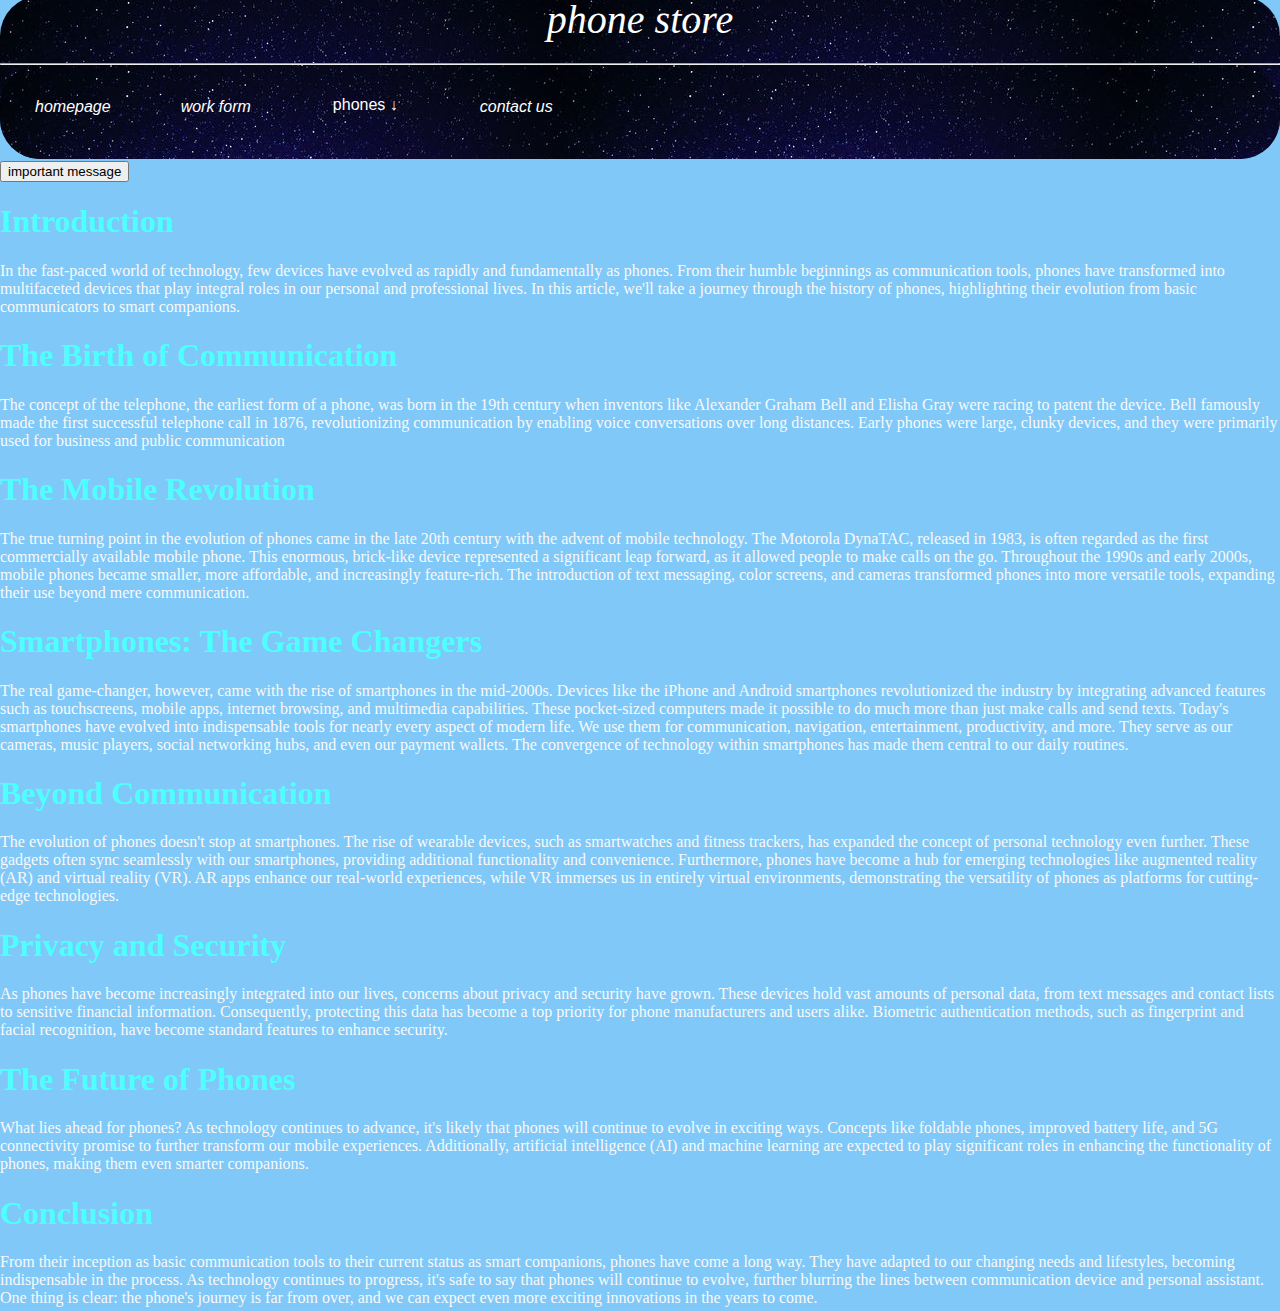
<file: index.html>
<!DOCTYPE html>
<html lang="en">

<head>
    <meta charset="UTF-8">
    <meta name="viewport" content="width=device-width, initial-scale=1.0">
    <title>phones stoe</title>
    <link rel="stylesheet" href="homepage.css">
    <!-- <style>
        body {
            margin: 0px;
            padding: 0px;
            background-color: #7fc8f8;
        }

        .div {

            font-size: 40px;
            background-image: url(images/back_2.jpg);
            margin-top: -4px;
            margin-bottom: 2px;
            font-style: oblique;
            border-radius: 40px;
            color: #ffffff;
            text-align: center;

        }

        li {
            padding: 10px 10px;
            position: relative;
        }

        ul {

            display: flex;
            flex-flow: row wrap;
            justify-content: flex-start;

            list-style: none;
            margin: 0;
            background-image: url(images/back_2.jpg);
            border-radius: 40px;

        }



        ul li a {
            text-decoration: none;
            display: inline-block;
            padding: 15px;
            color: #ffffff;
            width: 200px;
            margin: auto;
            border-radius: 40px;
        }

        ul a:hover {
            background: #fb3030;

        }

        h1 {
            color: #4dffff;
        }

        div {
            color: #f9f9f9;
        }

        .navbar {
            overflow: hidden;
            background-image: url(images/back_2.jpg);
            font-family: Arial;
            margin-top: -20px;
            border-radius: 40px;
        }


        .navbar a {
            float: left;
            font-size: 16px;
            color: white;
            text-align: center;
            padding: 14px 16px;
            text-decoration: none;
            margin: 19px;

        }


        .dropdown {
            float: left;
            overflow: hidden;
        }


        .dropdown .dropbtn {
            font-size: 16px;
            border: none;
            outline: none;
            color: white;
            padding: 14px 16px;
            background-color: inherit;
            font-family: inherit;

            margin: 31px;
            margin-top: 17px;

        }


        .navbar a:hover,
        .dropdown:hover .dropbtn {
            background-color: red;
        }


        .dropdown-content {
            display: none;
            position: absolute;
            background-color: #f9f9f9;
            min-width: 160px;
            box-shadow: 0px 8px 16px 0px rgba(0, 0, 0, 0.2);
            z-index: 1;
        }


        .dropdown-content a {
            float: none;
            color: black;
            padding: 12px 16px;
            text-decoration: none;
            display: block;
            text-align: left;
        }


        .dropdown-content a:hover {
            background-color: #ddd;
        }


        .dropdown:hover .dropdown-content {
            display: block;
        }

        .audio {
            width: 100%;
            height: 20px;

        }
    </style> -->
    <script>
        function acepted() {
            let interested = confirm("are you interested in phones ?");
            if (interested === true) {
                alert("then have fun ")
            }
            else {
                alert("okay")
            }
        }
    </script>

</head>

<body>

    <div class="div">
        <h1">phone store</h1>
            <hr>


            <div class="navbar">
                <a href="index.html">homepage</a>
                <a href="reg.html">work form</a>
                <div class="dropdown">
                    <button class="dropbtn">phones ↓
                        <i class="fa fa-caret-down"></i>
                    </button>
                    <div class="dropdown-content">
                        <a href="samsung.html">SAMSUNG</a>
                        <a href="apple.html">APPLE </a>

                    </div>
                </div>
                <a href="mailto:amr250010@gmail.com">contact us</a>
            </div>
    </div>
    <div>
        <tfoot>
            <button type="button" onclick="acepted();">important message</button>

        </tfoot>
    </div>
    <h1>Introduction</h1>
    <div>In the fast-paced world of technology, few devices have evolved as rapidly and fundamentally as phones. From
        their
        humble beginnings as communication tools, phones have transformed into multifaceted devices that play integral
        roles in
        our personal and professional lives. In this article, we'll take a journey through the history of phones,
        highlighting
        their evolution from basic communicators to smart companions.
    </div>
    <h1>The Birth of Communication</h1>
    <div>The concept of the telephone, the earliest form of a phone, was born in the 19th century when inventors like
        Alexander
        Graham Bell and Elisha Gray were racing to patent the device. Bell famously made the first successful telephone
        call in
        1876, revolutionizing communication by enabling voice conversations over long distances. Early phones were
        large, clunky
        devices, and they were primarily used for business and public communication
    </div>
    <h1>The Mobile Revolution</h1>
    <div>The true turning point in the evolution of phones came in the late 20th century with the advent of mobile
        technology.
        The Motorola DynaTAC, released in 1983, is often regarded as the first commercially available mobile phone. This
        enormous, brick-like device represented a significant leap forward, as it allowed people to make calls on the
        go.

        Throughout the 1990s and early 2000s, mobile phones became smaller, more affordable, and increasingly
        feature-rich. The
        introduction of text messaging, color screens, and cameras transformed phones into more versatile tools,
        expanding their
        use beyond mere communication.
    </div>
    <h1>Smartphones: The Game Changers</h1>
    <div>
        The real game-changer, however, came with the rise of smartphones in the mid-2000s. Devices like the iPhone and
        Android
        smartphones revolutionized the industry by integrating advanced features such as touchscreens, mobile apps,
        internet
        browsing, and multimedia capabilities. These pocket-sized computers made it possible to do much more than just
        make
        calls and send texts.

        Today's smartphones have evolved into indispensable tools for nearly every aspect of modern life. We use them
        for
        communication, navigation, entertainment, productivity, and more. They serve as our cameras, music players,
        social
        networking hubs, and even our payment wallets. The convergence of technology within smartphones has made them
        central to
        our daily routines.
    </div>
    <h1>Beyond Communication</h1>
    <div>
        The evolution of phones doesn't stop at smartphones. The rise of wearable devices, such as smartwatches and
        fitness
        trackers, has expanded the concept of personal technology even further. These gadgets often sync seamlessly with
        our
        smartphones, providing additional functionality and convenience.

        Furthermore, phones have become a hub for emerging technologies like augmented reality (AR) and virtual reality
        (VR). AR
        apps enhance our real-world experiences, while VR immerses us in entirely virtual environments, demonstrating
        the
        versatility of phones as platforms for cutting-edge technologies.
    </div>
    <h1>Privacy and Security</h1>
    <div>
        As phones have become increasingly integrated into our lives, concerns about privacy and security have grown.
        These
        devices hold vast amounts of personal data, from text messages and contact lists to sensitive financial
        information.
        Consequently, protecting this data has become a top priority for phone manufacturers and users alike. Biometric
        authentication methods, such as fingerprint and facial recognition, have become standard features to enhance
        security.
    </div>
    <h1>The Future of Phones</h1>
    <div>
        What lies ahead for phones? As technology continues to advance, it's likely that phones will continue to evolve
        in
        exciting ways. Concepts like foldable phones, improved battery life, and 5G connectivity promise to further
        transform
        our mobile experiences. Additionally, artificial intelligence (AI) and machine learning are expected to play
        significant
        roles in enhancing the functionality of phones, making them even smarter companions.
    </div>
    <h1>Conclusion</h1>
    <div>
        From their inception as basic communication tools to their current status as smart companions, phones have come
        a long
        way. They have adapted to our changing needs and lifestyles, becoming indispensable in the process. As
        technology
        continues to progress, it's safe to say that phones will continue to evolve, further blurring the lines between
        communication device and personal assistant. One thing is clear: the phone's journey is far from over, and we
        can expect
        even more exciting innovations in the years to come.
    </div>
</body>

</html>
</file>
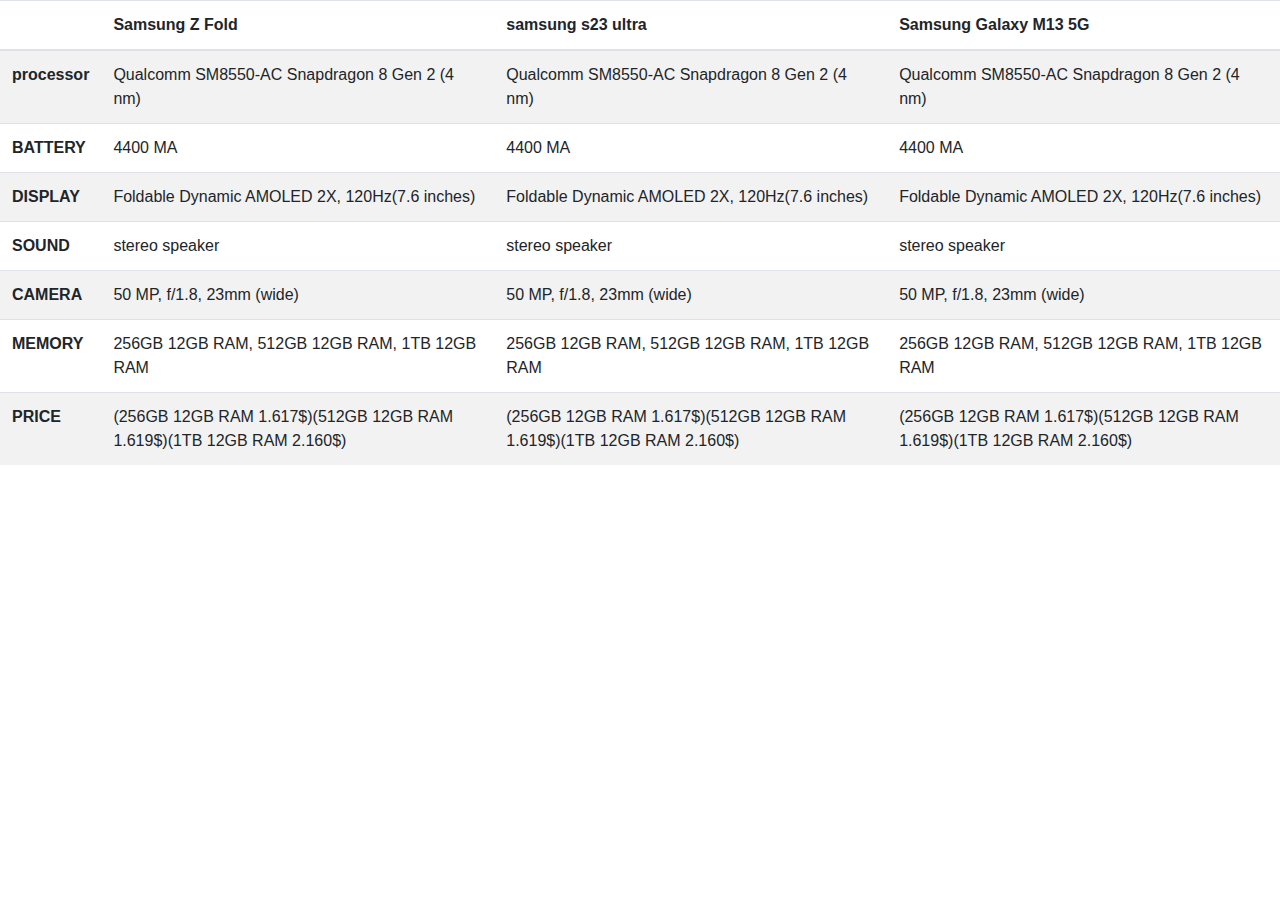
<file: apple.html>
<!doctype html>
<html lang="en">

<head>
    <title>APPLE</title>
    <!-- Required meta tags -->
    <meta charset="utf-8">
    <meta name="viewport" content="width=device-width, initial-scale=1, shrink-to-fit=no">

    <!-- Bootstrap CSS -->
    <link rel="stylesheet" href="https://stackpath.bootstrapcdn.com/bootstrap/4.3.1/css/bootstrap.min.css"
        integrity="sha384-ggOyR0iXCbMQv3Xipma34MD+dH/1fQ784/j6cY/iJTQUOhcWr7x9JvoRxT2MZw1T" crossorigin="anonymous">
</head>

<body>

    <!-- Optional JavaScript -->
    <!-- jQuery first, then Popper.js, then Bootstrap JS -->
    <script src="https://code.jquery.com/jquery-3.3.1.slim.min.js"
        integrity="sha384-q8i/X+965DzO0rT7abK41JStQIAqVgRVzpbzo5smXKp4YfRvH+8abtTE1Pi6jizo"
        crossorigin="anonymous"></script>
    <script src="https://cdnjs.cloudflare.com/ajax/libs/popper.js/1.14.7/umd/popper.min.js"
        integrity="sha384-UO2eT0CpHqdSJQ6hJty5KVphtPhzWj9WO1clHTMGa3JDZwrnQq4sF86dIHNDz0W1"
        crossorigin="anonymous"></script>
    <script src="https://stackpath.bootstrapcdn.com/bootstrap/4.3.1/js/bootstrap.min.js"
        integrity="sha384-JjSmVgyd0p3pXB1rRibZUAYoIIy6OrQ6VrjIEaFf/nJGzIxFDsf4x0xIM+B07jRM"
        crossorigin="anonymous"></script>
    <table class="table table-striped">
        <thead>
            <tr>
                <th scope="col"> </th>
                <th scope="col">Samsung Z Fold</th>
                <th scope="col">samsung s23 ultra</th>
                <th scope="col">Samsung Galaxy M13 5G</th>
            </tr>
        </thead>
        <tbody>
            <tr>
                <th scope="row">processor</th>
                <td>Qualcomm SM8550-AC Snapdragon 8 Gen 2 (4 nm)</td>
                <td>Qualcomm SM8550-AC Snapdragon 8 Gen 2 (4 nm)</td>
                <td>Qualcomm SM8550-AC Snapdragon 8 Gen 2 (4 nm)</td>
            </tr>
            <tr>
                <th scope="row">BATTERY</th>
                <td>4400 MA</td>
                <td>4400 MA</td>
                <td>4400 MA</td>
            </tr>
            <tr>
                <th scope="row">DISPLAY</th>
                <td>Foldable Dynamic AMOLED 2X, 120Hz(7.6 inches)</td>
                <td>Foldable Dynamic AMOLED 2X, 120Hz(7.6 inches)</td>
                <td>Foldable Dynamic AMOLED 2X, 120Hz(7.6 inches)</td>
            </tr>
            <tr>
                <th scope="row">SOUND</th>
                <td>stereo speaker</td>
                <td>stereo speaker</td>
                <td>stereo speaker</td>
            </tr>
            <tr>
                <th scope="row">CAMERA</th>
                <td>50 MP, f/1.8, 23mm (wide)</td>
                <td>50 MP, f/1.8, 23mm (wide)</td>
                <td>50 MP, f/1.8, 23mm (wide)</td>
            </tr>
            <tr>
                <th scope="row">MEMORY</th>
                <td>256GB 12GB RAM, 512GB 12GB RAM, 1TB 12GB RAM</td>
                <td>256GB 12GB RAM, 512GB 12GB RAM, 1TB 12GB RAM</td>
                <td>256GB 12GB RAM, 512GB 12GB RAM, 1TB 12GB RAM</td>
            </tr>
            <tr>
                <th scope="row">PRICE</th>
                <td>(256GB 12GB RAM 1.617$)(512GB 12GB RAM 1.619$)(1TB 12GB RAM 2.160$)</td>
                <td>(256GB 12GB RAM 1.617$)(512GB 12GB RAM 1.619$)(1TB 12GB RAM 2.160$)</td>
                <td>(256GB 12GB RAM 1.617$)(512GB 12GB RAM 1.619$)(1TB 12GB RAM 2.160$)</td>
            </tr>
        </tbody>
    </table>
</body>

</html>
</file>
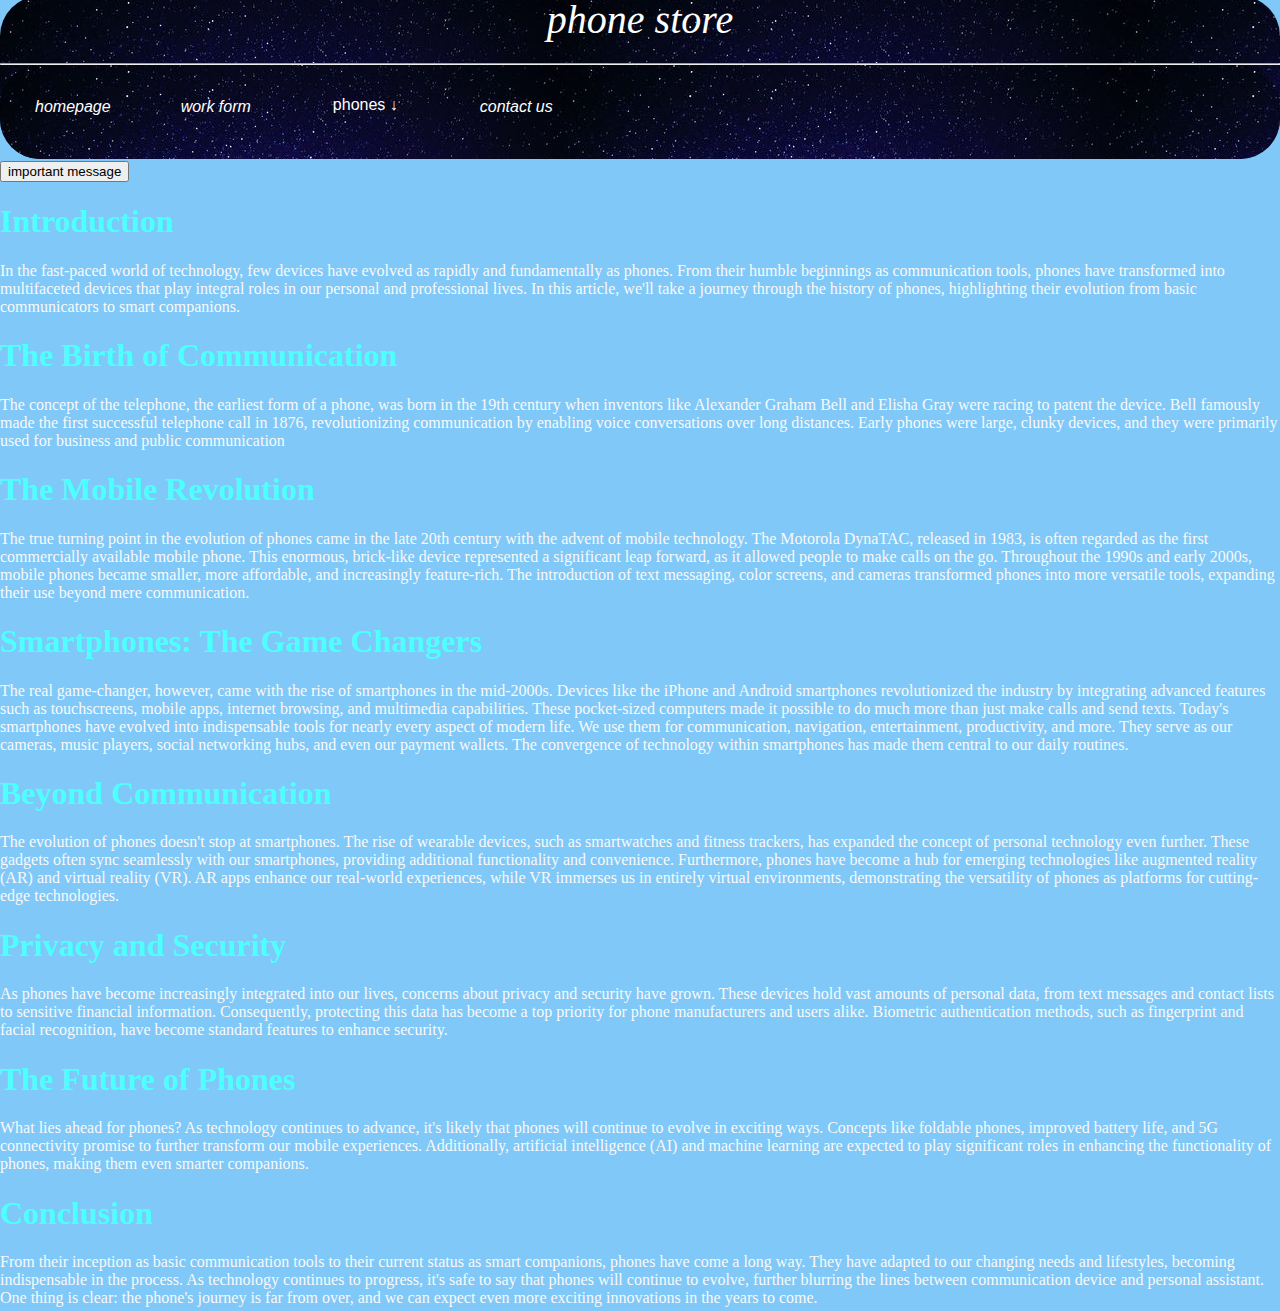
<file: ITI_project.html>
<!DOCTYPE html>
<html lang="en">

<head>
    <meta charset="UTF-8">
    <meta name="viewport" content="width=device-width, initial-scale=1.0">
    <title>phones stoe</title>
    <link rel="stylesheet" href="homepage.css">
    <!-- <style>
        body {
            margin: 0px;
            padding: 0px;
            background-color: #7fc8f8;
        }

        .div {

            font-size: 40px;
            background-image: url(images/back_2.jpg);
            margin-top: -4px;
            margin-bottom: 2px;
            font-style: oblique;
            border-radius: 40px;
            color: #ffffff;
            text-align: center;

        }

        li {
            padding: 10px 10px;
            position: relative;
        }

        ul {

            display: flex;
            flex-flow: row wrap;
            justify-content: flex-start;

            list-style: none;
            margin: 0;
            background-image: url(images/back_2.jpg);
            border-radius: 40px;

        }



        ul li a {
            text-decoration: none;
            display: inline-block;
            padding: 15px;
            color: #ffffff;
            width: 200px;
            margin: auto;
            border-radius: 40px;
        }

        ul a:hover {
            background: #fb3030;

        }

        h1 {
            color: #4dffff;
        }

        div {
            color: #f9f9f9;
        }

        .navbar {
            overflow: hidden;
            background-image: url(images/back_2.jpg);
            font-family: Arial;
            margin-top: -20px;
            border-radius: 40px;
        }


        .navbar a {
            float: left;
            font-size: 16px;
            color: white;
            text-align: center;
            padding: 14px 16px;
            text-decoration: none;
            margin: 19px;

        }


        .dropdown {
            float: left;
            overflow: hidden;
        }


        .dropdown .dropbtn {
            font-size: 16px;
            border: none;
            outline: none;
            color: white;
            padding: 14px 16px;
            background-color: inherit;
            font-family: inherit;

            margin: 31px;
            margin-top: 17px;

        }


        .navbar a:hover,
        .dropdown:hover .dropbtn {
            background-color: red;
        }


        .dropdown-content {
            display: none;
            position: absolute;
            background-color: #f9f9f9;
            min-width: 160px;
            box-shadow: 0px 8px 16px 0px rgba(0, 0, 0, 0.2);
            z-index: 1;
        }


        .dropdown-content a {
            float: none;
            color: black;
            padding: 12px 16px;
            text-decoration: none;
            display: block;
            text-align: left;
        }


        .dropdown-content a:hover {
            background-color: #ddd;
        }


        .dropdown:hover .dropdown-content {
            display: block;
        }

        .audio {
            width: 100%;
            height: 20px;

        }
    </style> -->
    <script>
        function acepted() {
            let interested = confirm("are you interested in phones ?");
            if (interested === true) {
                alert("then have fun ")
            }
            else {
                alert("okay")
            }
        }
    </script>

</head>

<body>

    <div class="div">
        <h1">phone store</h1>
            <hr>


            <div class="navbar">
                <a href="ITI_project.html">homepage</a>
                <a href="reg.html">work form</a>
                <div class="dropdown">
                    <button class="dropbtn">phones ↓
                        <i class="fa fa-caret-down"></i>
                    </button>
                    <div class="dropdown-content">
                        <a href="samsung.html">SAMSUNG</a>
                        <a href="apple.html">APPLE </a>

                    </div>
                </div>
                <a href="mailto:amr250010@gmail.com">contact us</a>
            </div>
    </div>
    <div>
        <tfoot>
            <button type="button" onclick="acepted();">important message</button>

        </tfoot>
    </div>
    <h1>Introduction</h1>
    <div>In the fast-paced world of technology, few devices have evolved as rapidly and fundamentally as phones. From
        their
        humble beginnings as communication tools, phones have transformed into multifaceted devices that play integral
        roles in
        our personal and professional lives. In this article, we'll take a journey through the history of phones,
        highlighting
        their evolution from basic communicators to smart companions.
    </div>
    <h1>The Birth of Communication</h1>
    <div>The concept of the telephone, the earliest form of a phone, was born in the 19th century when inventors like
        Alexander
        Graham Bell and Elisha Gray were racing to patent the device. Bell famously made the first successful telephone
        call in
        1876, revolutionizing communication by enabling voice conversations over long distances. Early phones were
        large, clunky
        devices, and they were primarily used for business and public communication
    </div>
    <h1>The Mobile Revolution</h1>
    <div>The true turning point in the evolution of phones came in the late 20th century with the advent of mobile
        technology.
        The Motorola DynaTAC, released in 1983, is often regarded as the first commercially available mobile phone. This
        enormous, brick-like device represented a significant leap forward, as it allowed people to make calls on the
        go.

        Throughout the 1990s and early 2000s, mobile phones became smaller, more affordable, and increasingly
        feature-rich. The
        introduction of text messaging, color screens, and cameras transformed phones into more versatile tools,
        expanding their
        use beyond mere communication.
    </div>
    <h1>Smartphones: The Game Changers</h1>
    <div>
        The real game-changer, however, came with the rise of smartphones in the mid-2000s. Devices like the iPhone and
        Android
        smartphones revolutionized the industry by integrating advanced features such as touchscreens, mobile apps,
        internet
        browsing, and multimedia capabilities. These pocket-sized computers made it possible to do much more than just
        make
        calls and send texts.

        Today's smartphones have evolved into indispensable tools for nearly every aspect of modern life. We use them
        for
        communication, navigation, entertainment, productivity, and more. They serve as our cameras, music players,
        social
        networking hubs, and even our payment wallets. The convergence of technology within smartphones has made them
        central to
        our daily routines.
    </div>
    <h1>Beyond Communication</h1>
    <div>
        The evolution of phones doesn't stop at smartphones. The rise of wearable devices, such as smartwatches and
        fitness
        trackers, has expanded the concept of personal technology even further. These gadgets often sync seamlessly with
        our
        smartphones, providing additional functionality and convenience.

        Furthermore, phones have become a hub for emerging technologies like augmented reality (AR) and virtual reality
        (VR). AR
        apps enhance our real-world experiences, while VR immerses us in entirely virtual environments, demonstrating
        the
        versatility of phones as platforms for cutting-edge technologies.
    </div>
    <h1>Privacy and Security</h1>
    <div>
        As phones have become increasingly integrated into our lives, concerns about privacy and security have grown.
        These
        devices hold vast amounts of personal data, from text messages and contact lists to sensitive financial
        information.
        Consequently, protecting this data has become a top priority for phone manufacturers and users alike. Biometric
        authentication methods, such as fingerprint and facial recognition, have become standard features to enhance
        security.
    </div>
    <h1>The Future of Phones</h1>
    <div>
        What lies ahead for phones? As technology continues to advance, it's likely that phones will continue to evolve
        in
        exciting ways. Concepts like foldable phones, improved battery life, and 5G connectivity promise to further
        transform
        our mobile experiences. Additionally, artificial intelligence (AI) and machine learning are expected to play
        significant
        roles in enhancing the functionality of phones, making them even smarter companions.
    </div>
    <h1>Conclusion</h1>
    <div>
        From their inception as basic communication tools to their current status as smart companions, phones have come
        a long
        way. They have adapted to our changing needs and lifestyles, becoming indispensable in the process. As
        technology
        continues to progress, it's safe to say that phones will continue to evolve, further blurring the lines between
        communication device and personal assistant. One thing is clear: the phone's journey is far from over, and we
        can expect
        even more exciting innovations in the years to come.
    </div>
</body>

</html>
</file>
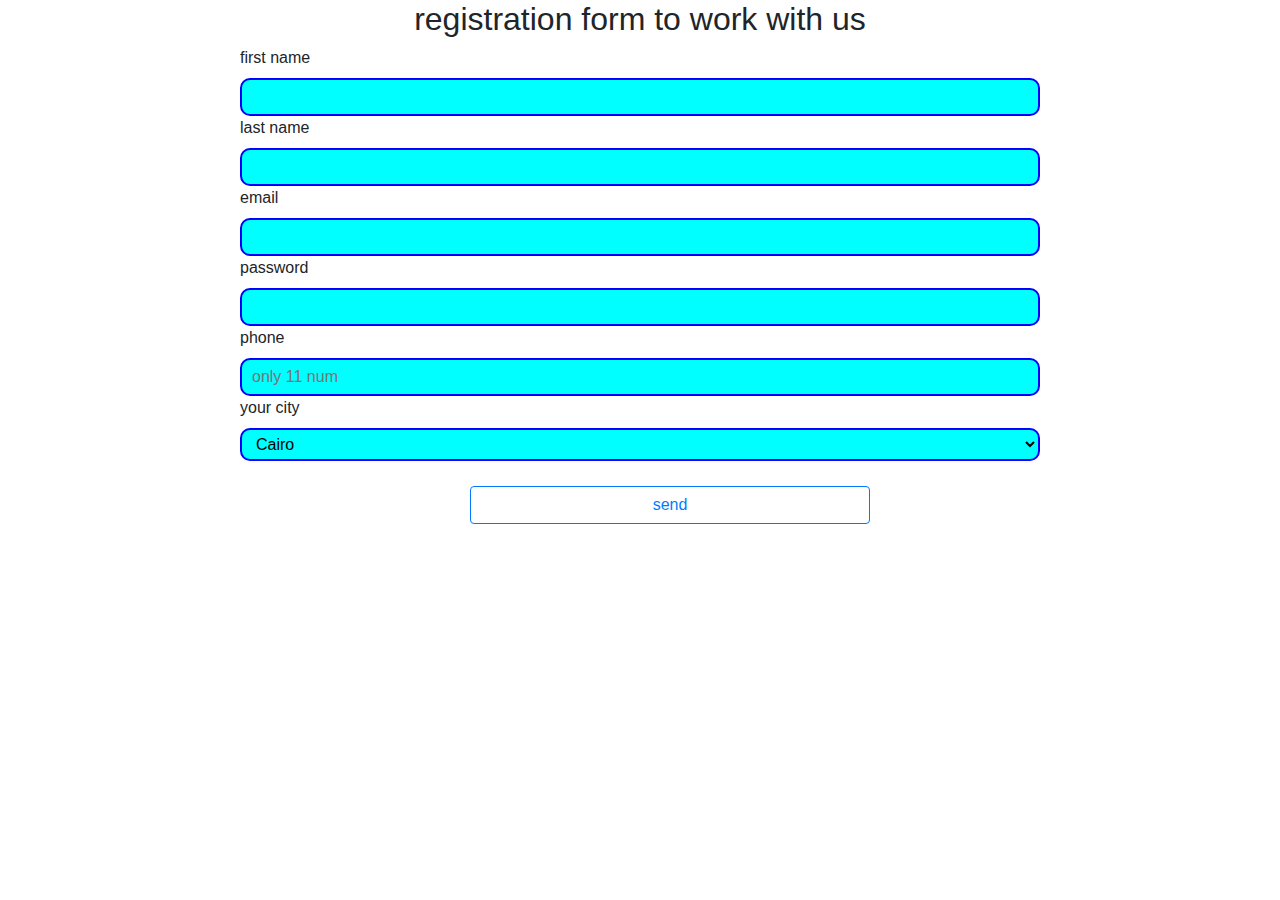
<file: reg.html>
<!DOCTYPE html>
<html lang="en">

<head>
    <meta charset="UTF-8">
    <meta name="viewport" content="width=device-width, initial-scale=1.0">
    <title>registration form</title>
    <link rel="stylesheet" href="https://stackpath.bootstrapcdn.com/bootstrap/4.3.1/css/bootstrap.min.css"
        integrity="sha384-ggOyR0iXCbMQv3Xipma34MD+dH/1fQ784/j6cY/iJTQUOhcWr7x9JvoRxT2MZw1T" crossorigin="anonymous">

    <style>
        input[type=text],
        input[type=email],
        input[type=password],
        input[type=phone],
        select {
            width: 100%;
            border: 2px blue solid;
            padding: 5px 10px;
            border-radius: 10px;
            box-sizing: border-box;
            background-color: aqua;
        }

        input[type=email]:focus {
            background-color: rgb(11, 125, 225);
        }

        input[type=password]:focus {
            background-color: rgb(11, 125, 225);
        }

        input[type=phone]:focus {
            background-color: rgb(11, 125, 225);
        }

        select:focus {
            background-color: rgb(11, 125, 225);
        }

        button {
            width: 50%;
            padding: 5px 10px;
            margin-top: 10px;
            background-color: blueviolet;
            font-size: larger;
            border-radius: 10px;
            position: relative;
            top: 15px;
            left: 230px;
        }

        h2 {
            text-align: center;
        }
    </style>
</head>


<body>
    <script src="https://code.jquery.com/jquery-3.3.1.slim.min.js"
        integrity="sha384-q8i/X+965DzO0rT7abK41JStQIAqVgRVzpbzo5smXKp4YfRvH+8abtTE1Pi6jizo"
        crossorigin="anonymous"></script>
    <script src="https://cdnjs.cloudflare.com/ajax/libs/popper.js/1.14.7/umd/popper.min.js"
        integrity="sha384-UO2eT0CpHqdSJQ6hJty5KVphtPhzWj9WO1clHTMGa3JDZwrnQq4sF86dIHNDz0W1"
        crossorigin="anonymous"></script>
    <script src="https://stackpath.bootstrapcdn.com/bootstrap/4.3.1/js/bootstrap.min.js"
        integrity="sha384-JjSmVgyd0p3pXB1rRibZUAYoIIy6OrQ6VrjIEaFf/nJGzIxFDsf4x0xIM+B07jRM"
        crossorigin="anonymous"></script>
    <h2>registration form to work with us </h2>
    <div style="max-width: 800px; margin: auto;">
        <form action="" method="get">
            <label for="firstname">first name
            </label>
            <input type="text" id="firstname" name="firstname">

            <label for="lastname">last name
            </label>
            <input type="text" id="lastname" name="lastName">

            <label for="email">email</label>
            <input type="email" id="email" name="email">

            <label for="password">password</label>
            <input type="password" id="password" name="password">

            <label for="phone">phone</label>
            <input type="phone" id="phone" name="phone" placeholder="only 11 num" maxlength="11" minlength="11">
            <label for="city">your city</label>
            <select name="city" id="city">
                <option> Cairo </option>
                <option> Alexandria </option>
                <option> Gizeh </option>
                <option> java </option>
                <option> Shubra El-Kheima </option>
                <option> Port Said </option>
                <option> Suez </option>
                <option> Luxor </option>
                <option> al-Mansura </option>
                <option> El-Mahalla El-Kubra </option>
                <option> Tanta </option>
                <option>Asyut </option>
                <option> Ismailia </option>
                <option> Fayyum</option>
                <option> Zagazig </option>
                <option> Aswan </option>
                <option> Damietta </option>
                <option> Damanhur </option>
                <option> al-Minya </option>
                <option> Beni Suef </option>
                <option> Qena </option>
                <option> Sohag </option>
                <option> Hurghada </option>
                <option> 6th of October City </option>
                <option> Shibin El Kom </option>
                <option> Banha </option>
                <option> Kafr el-Sheikh </option>
                <option> Arish </option>
                <option> Mallawi </option>
                <option> 10th of Ramadan City </option>
                <option> Marsa Matruh </option>
            </select>
            <button type="submit" class="btn btn-outline-primary"> send</button>

        </form>
    </div>


</body>

</html>
</file>
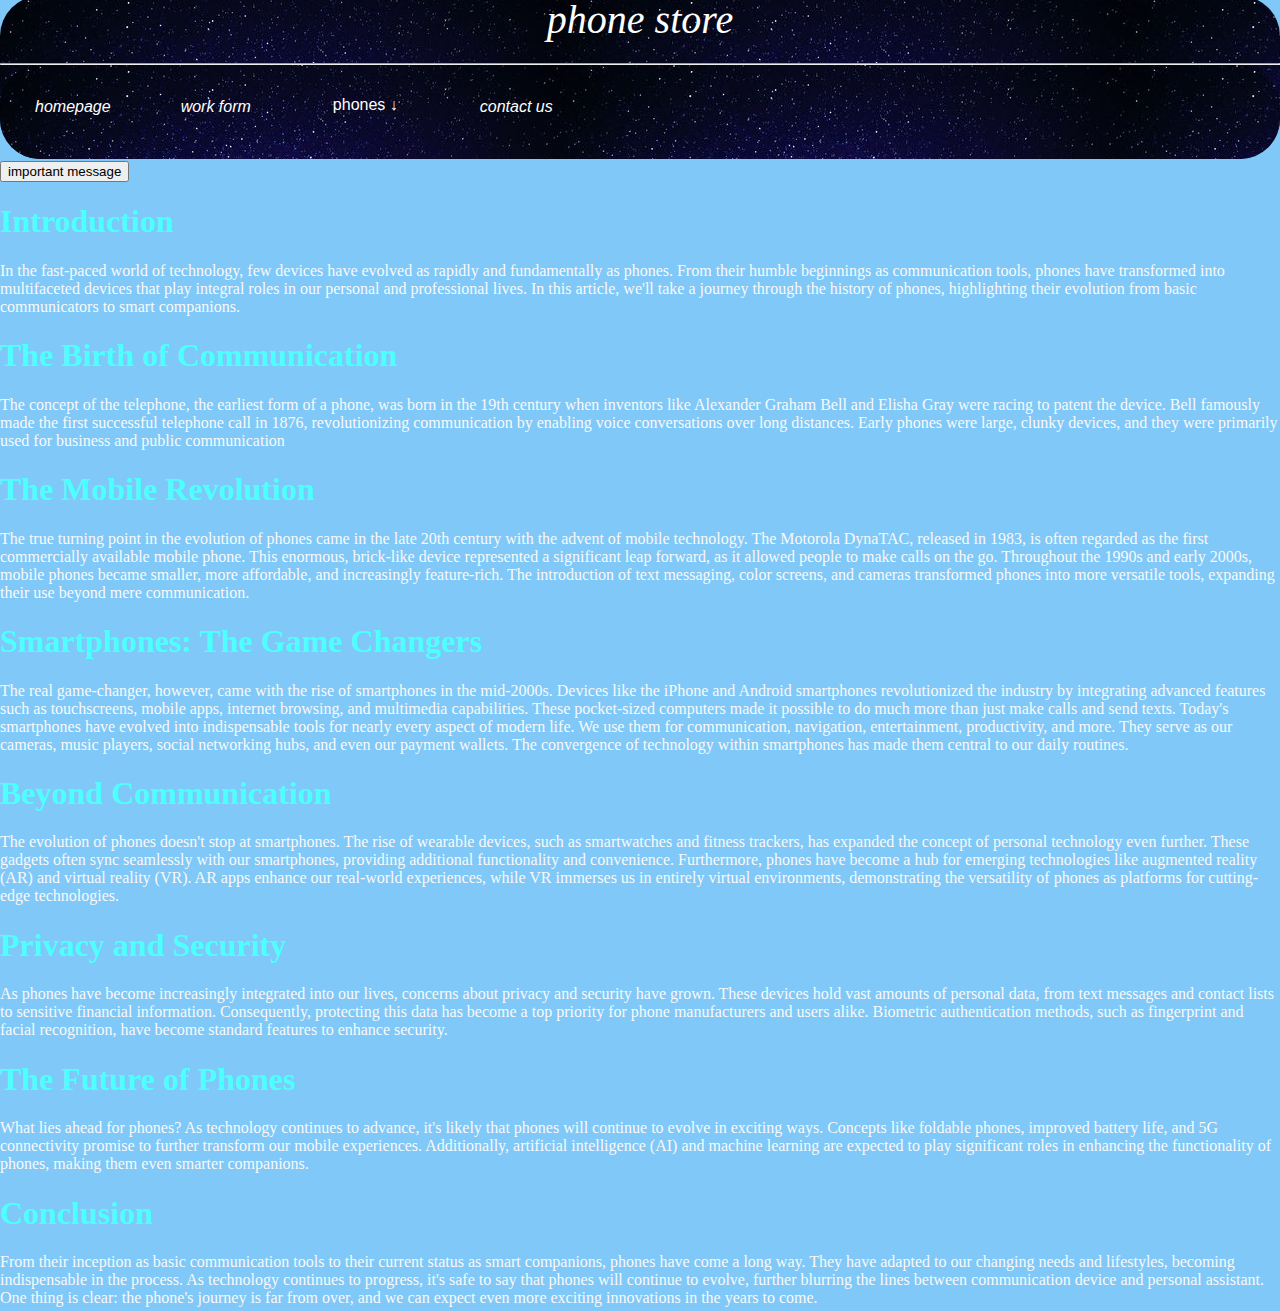
<file: images/html task2/ITI_project.html>
<!DOCTYPE html>
<html lang="en">

<head>
    <meta charset="UTF-8">
    <meta name="viewport" content="width=device-width, initial-scale=1.0">
    <title>phones stoe</title>
    <link rel="stylesheet" href="homepage.css">
    <!-- <style>
        body {
            margin: 0px;
            padding: 0px;
            background-color: #7fc8f8;
        }

        .div {

            font-size: 40px;
            background-image: url(images/back_2.jpg);
            margin-top: -4px;
            margin-bottom: 2px;
            font-style: oblique;
            border-radius: 40px;
            color: #ffffff;
            text-align: center;

        }

        li {
            padding: 10px 10px;
            position: relative;
        }

        ul {

            display: flex;
            flex-flow: row wrap;
            justify-content: flex-start;

            list-style: none;
            margin: 0;
            background-image: url(images/back_2.jpg);
            border-radius: 40px;

        }



        ul li a {
            text-decoration: none;
            display: inline-block;
            padding: 15px;
            color: #ffffff;
            width: 200px;
            margin: auto;
            border-radius: 40px;
        }

        ul a:hover {
            background: #fb3030;

        }

        h1 {
            color: #4dffff;
        }

        div {
            color: #f9f9f9;
        }

        .navbar {
            overflow: hidden;
            background-image: url(images/back_2.jpg);
            font-family: Arial;
            margin-top: -20px;
            border-radius: 40px;
        }


        .navbar a {
            float: left;
            font-size: 16px;
            color: white;
            text-align: center;
            padding: 14px 16px;
            text-decoration: none;
            margin: 19px;

        }


        .dropdown {
            float: left;
            overflow: hidden;
        }


        .dropdown .dropbtn {
            font-size: 16px;
            border: none;
            outline: none;
            color: white;
            padding: 14px 16px;
            background-color: inherit;
            font-family: inherit;

            margin: 31px;
            margin-top: 17px;

        }


        .navbar a:hover,
        .dropdown:hover .dropbtn {
            background-color: red;
        }


        .dropdown-content {
            display: none;
            position: absolute;
            background-color: #f9f9f9;
            min-width: 160px;
            box-shadow: 0px 8px 16px 0px rgba(0, 0, 0, 0.2);
            z-index: 1;
        }


        .dropdown-content a {
            float: none;
            color: black;
            padding: 12px 16px;
            text-decoration: none;
            display: block;
            text-align: left;
        }


        .dropdown-content a:hover {
            background-color: #ddd;
        }


        .dropdown:hover .dropdown-content {
            display: block;
        }

        .audio {
            width: 100%;
            height: 20px;

        }
    </style> -->
    <script>
        function acepted() {
            let interested = confirm("are you interested in phones ?");
            if (interested === true) {
                alert("then have fun ")
            }
            else {
                alert("okay")
            }
        }
    </script>

</head>

<body>

    <div class="div">
        <h1">phone store</h1>
            <hr>


            <div class="navbar">
                <a href="index.html">homepage</a>
                <a href="reg.html">work form</a>
                <div class="dropdown">
                    <button class="dropbtn">phones ↓
                        <i class="fa fa-caret-down"></i>
                    </button>
                    <div class="dropdown-content">
                        <a href="samsung.html">SAMSUNG</a>
                        <a href="apple.html">APPLE </a>

                    </div>
                </div>
                <a href="mailto:amr250010@gmail.com">contact us</a>
            </div>
    </div>
    <div>
        <tfoot>
            <button type="button" onclick="acepted();">important message</button>

        </tfoot>
    </div>
    <h1>Introduction</h1>
    <div>In the fast-paced world of technology, few devices have evolved as rapidly and fundamentally as phones. From
        their
        humble beginnings as communication tools, phones have transformed into multifaceted devices that play integral
        roles in
        our personal and professional lives. In this article, we'll take a journey through the history of phones,
        highlighting
        their evolution from basic communicators to smart companions.
    </div>
    <h1>The Birth of Communication</h1>
    <div>The concept of the telephone, the earliest form of a phone, was born in the 19th century when inventors like
        Alexander
        Graham Bell and Elisha Gray were racing to patent the device. Bell famously made the first successful telephone
        call in
        1876, revolutionizing communication by enabling voice conversations over long distances. Early phones were
        large, clunky
        devices, and they were primarily used for business and public communication
    </div>
    <h1>The Mobile Revolution</h1>
    <div>The true turning point in the evolution of phones came in the late 20th century with the advent of mobile
        technology.
        The Motorola DynaTAC, released in 1983, is often regarded as the first commercially available mobile phone. This
        enormous, brick-like device represented a significant leap forward, as it allowed people to make calls on the
        go.

        Throughout the 1990s and early 2000s, mobile phones became smaller, more affordable, and increasingly
        feature-rich. The
        introduction of text messaging, color screens, and cameras transformed phones into more versatile tools,
        expanding their
        use beyond mere communication.
    </div>
    <h1>Smartphones: The Game Changers</h1>
    <div>
        The real game-changer, however, came with the rise of smartphones in the mid-2000s. Devices like the iPhone and
        Android
        smartphones revolutionized the industry by integrating advanced features such as touchscreens, mobile apps,
        internet
        browsing, and multimedia capabilities. These pocket-sized computers made it possible to do much more than just
        make
        calls and send texts.

        Today's smartphones have evolved into indispensable tools for nearly every aspect of modern life. We use them
        for
        communication, navigation, entertainment, productivity, and more. They serve as our cameras, music players,
        social
        networking hubs, and even our payment wallets. The convergence of technology within smartphones has made them
        central to
        our daily routines.
    </div>
    <h1>Beyond Communication</h1>
    <div>
        The evolution of phones doesn't stop at smartphones. The rise of wearable devices, such as smartwatches and
        fitness
        trackers, has expanded the concept of personal technology even further. These gadgets often sync seamlessly with
        our
        smartphones, providing additional functionality and convenience.

        Furthermore, phones have become a hub for emerging technologies like augmented reality (AR) and virtual reality
        (VR). AR
        apps enhance our real-world experiences, while VR immerses us in entirely virtual environments, demonstrating
        the
        versatility of phones as platforms for cutting-edge technologies.
    </div>
    <h1>Privacy and Security</h1>
    <div>
        As phones have become increasingly integrated into our lives, concerns about privacy and security have grown.
        These
        devices hold vast amounts of personal data, from text messages and contact lists to sensitive financial
        information.
        Consequently, protecting this data has become a top priority for phone manufacturers and users alike. Biometric
        authentication methods, such as fingerprint and facial recognition, have become standard features to enhance
        security.
    </div>
    <h1>The Future of Phones</h1>
    <div>
        What lies ahead for phones? As technology continues to advance, it's likely that phones will continue to evolve
        in
        exciting ways. Concepts like foldable phones, improved battery life, and 5G connectivity promise to further
        transform
        our mobile experiences. Additionally, artificial intelligence (AI) and machine learning are expected to play
        significant
        roles in enhancing the functionality of phones, making them even smarter companions.
    </div>
    <h1>Conclusion</h1>
    <div>
        From their inception as basic communication tools to their current status as smart companions, phones have come
        a long
        way. They have adapted to our changing needs and lifestyles, becoming indispensable in the process. As
        technology
        continues to progress, it's safe to say that phones will continue to evolve, further blurring the lines between
        communication device and personal assistant. One thing is clear: the phone's journey is far from over, and we
        can expect
        even more exciting innovations in the years to come.
    </div>
</body>

</html>
</file>
<file: homepage.css>
body {
      margin: 0px;
      padding: 0px;
      background-color: #7fc8f8;
  }

  .div {

      font-size: 40px;
      background-image: url(images/back.jpg);
      margin-top: -4px;
      margin-bottom: 2px;
      font-style: oblique;
      border-radius: 40px;
      color: #ffffff;
      text-align: center;

  }

  li {
      padding: 10px 10px;
  }

  ul {

      display: flex;
      justify-content: flex-start;

      list-style: none;
      margin: 0;
      background-image: url(images/back.jpg);
      border-radius: 40px;

  }



  ul li a {

      display: inline-block;
      padding: 15px;
      color: #ffffff;
      width: 200px;
      margin: auto;
      border-radius: 40px;
  }

  ul a:hover {
      background: #fb3030;

  }

  h1 {
      color: #4dffff;
  }

  div {
      color: #f9f9f9;
  }

  .navbar {
      overflow: hidden;
      background-image: url(images/back.jpg);
      font-family: Arial;
      margin-top: -20px;
      border-radius: 40px;
  }


  .navbar a {
      float: left;
      font-size: 16px;
      color: white;

      padding: 14px 16px;
      text-decoration: none;
      margin: 19px;

  }


  .dropdown {
      float: left;
      overflow: hidden;
  }


  .dropdown .dropbtn {
      font-size: 16px;
      border: none;
      outline: none;
      color: white;
      padding: 14px 16px;
      background-color: inherit;
      font-family: inherit;

      margin: 31px;
      margin-top: 17px;

  }


  .navbar a:hover,
  .dropdown:hover .dropbtn {
      background-color: red;
  }


  .dropdown-content {
      display: none;
      position: absolute;
      background-color: #f9f9f9;
      min-width: 160px;
      box-shadow: 0px 8px 16px 0px rgba(0, 0, 0, 0.2);
      z-index: 1;
  }


  .dropdown-content a {
      float: none;
      color: black;
      padding: 12px 16px;
      text-decoration: none;
      display: block;
      text-align: left;
  }


  .dropdown-content a:hover {
      background-color: #ddd;
  }


  .dropdown:hover .dropdown-content {
      display: block;
  }
</file>
<file: images/html task2/homepage.css>
body {
      margin: 0px;
      padding: 0px;
      background-color: #7fc8f8;
  }

  .div {

      font-size: 40px;
      background-image: url(images/back.jpg);
      margin-top: -4px;
      margin-bottom: 2px;
      font-style: oblique;
      border-radius: 40px;
      color: #ffffff;
      text-align: center;

  }

  li {
      padding: 10px 10px;
      position: relative;
  }

  ul {

      display: flex;
      flex-flow: row wrap;
      justify-content: flex-start;

      list-style: none;
      margin: 0;
      background-image: url(images/back.jpg);
      border-radius: 40px;

  }



  ul li a {
      text-decoration: none;
      display: inline-block;
      padding: 15px;
      color: #ffffff;
      width: 200px;
      margin: auto;
      border-radius: 40px;
  }

  ul a:hover {
      background: #fb3030;

  }

  h1 {
      color: #4dffff;
  }

  div {
      color: #f9f9f9;
  }

  .navbar {
      overflow: hidden;
      background-image: url(images/back.jpg);
      font-family: Arial;
      margin-top: -20px;
      border-radius: 40px;
  }


  .navbar a {
      float: left;
      font-size: 16px;
      color: white;
      text-align: center;
      padding: 14px 16px;
      text-decoration: none;
      margin: 19px;

  }


  .dropdown {
      float: left;
      overflow: hidden;
  }


  .dropdown .dropbtn {
      font-size: 16px;
      border: none;
      outline: none;
      color: white;
      padding: 14px 16px;
      background-color: inherit;
      font-family: inherit;

      margin: 31px;
      margin-top: 17px;

  }


  .navbar a:hover,
  .dropdown:hover .dropbtn {
      background-color: red;
  }


  .dropdown-content {
      display: none;
      position: absolute;
      background-color: #f9f9f9;
      min-width: 160px;
      box-shadow: 0px 8px 16px 0px rgba(0, 0, 0, 0.2);
      z-index: 1;
  }


  .dropdown-content a {
      float: none;
      color: black;
      padding: 12px 16px;
      text-decoration: none;
      display: block;
      text-align: left;
  }


  .dropdown-content a:hover {
      background-color: #ddd;
  }


  .dropdown:hover .dropdown-content {
      display: block;
  }
</file>
